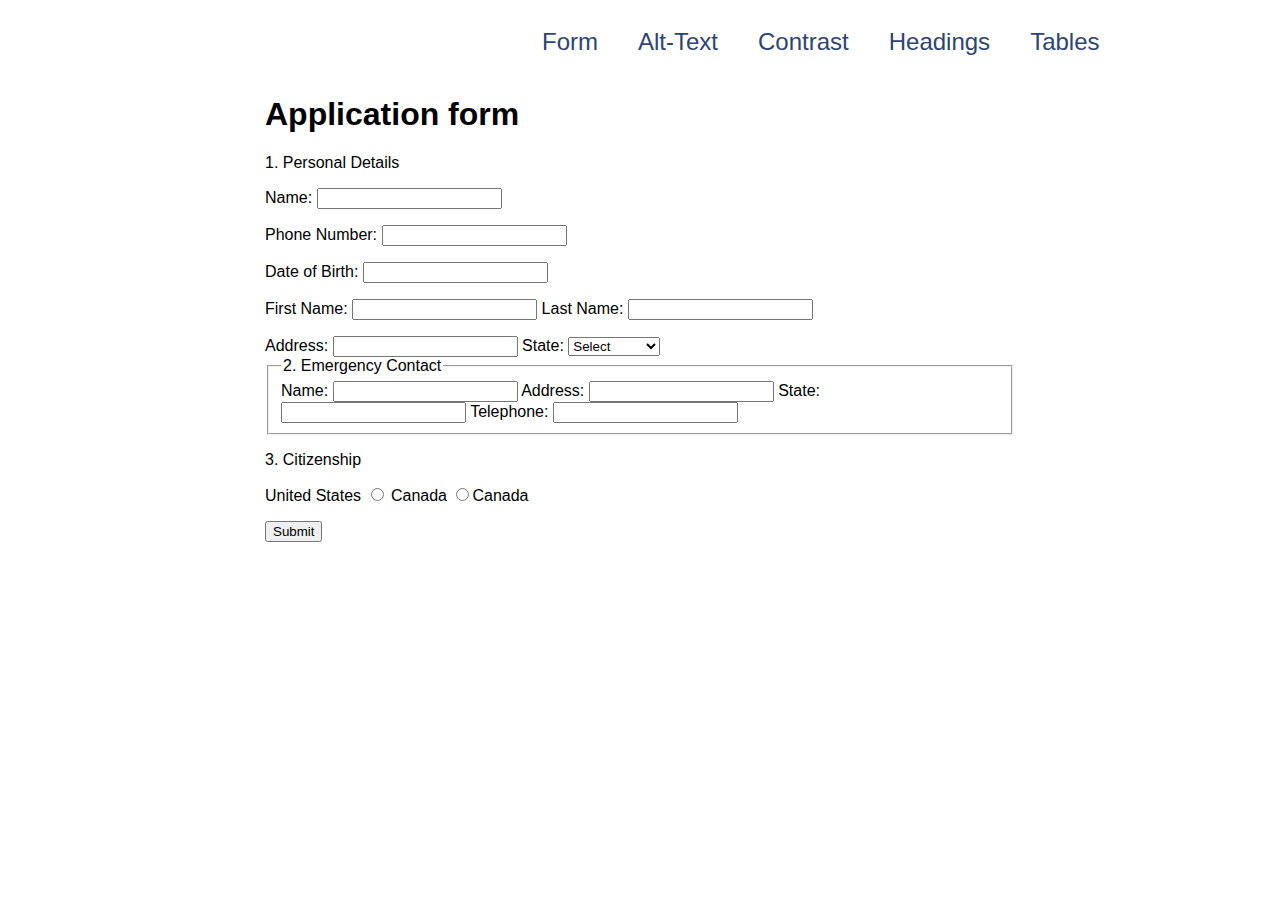
<file: index.html>
<!DOCTYPE html>
<html lang="en">
  <head>
    <meta charset="utf-8">
    <title>Accessibility Forms</title>
    <link rel="stylesheet" href="styles.css" type="text/css">
  </head>
  <body>
    <ul class="navigation">
      <li><a href="./index.html">Form</a></li>
      <li><a href="./alt_text.html">Alt-Text</a></li>
      <li><a href="./contrast.html">Contrast</a></li>
      <li><a href="./headings.html">Headings</a></li>
      <li><a href="./tables.html">Tables</a></li>
    </ul>
    <div class="content">
      <h1>Application form</h1>

      <form action="" method="post" name="form1" id="form1">
      <p>1. Personal Details</p>
      <label for="textfield">Name:</label>
      <input type="text" id="textfield"></p>

      <label for="textfield3">Phone Number:</label>
      <input type="text" id="textfield3"></p>

      <label for="textfield2">Date of Birth:</label>
      <input type="text" tabindex="-1" id="textfield2"></p>

      <label for="textfield4">First Name:</label>
      <input type="text" id="textfield4">

      <label for="textfield5">Last Name:</label>
      <input type="text" tabindex="-4" id="textfield5"></p>

      <label for="address">Address:</label>
      <input type="text" id="address"></input>

      <label for="state">State:</label>
       <select id="state">
        <option value="0">Select</option>
        <option value="Arizona">Arizona</option>
        <option value="California">California</option>
        <option value="Idaho">Idaho</option>
        <option value="Montana">Montana</option>
        <option value="Nevada">Nevada</option>
        <option value="Utah">Utah</option>
        <option value="Washington">Washington</option>
        <option value="Wyoming">Wyoming</option>
      </select>


      <fieldset>
      <legend>2. Emergency Contact</legend>
      <label for="textfield13">Name:</label>
      <input type="text" id="textfield13">
    <!-- </p> -->

      <!-- <p>Address: -->
      <label for="textfield14">Address:</label>
      <input type="text" id="textfield14">
    <!-- </p> -->

      <!-- <p>State -->
      <label for="textfield15">State:</label>
      <input type="text" id="textfield15">
    <!-- </p> -->

      <!-- <p>Telephone: -->
      <label for="textfield16">Telephone:</label>
      <input type="text" id="textfield16">
    <!-- </p> -->
      </fieldset>

      <p>3. Citizenship</p>
        <label for="united-states">United States</label>
        <input type="radio" id="united-states">
        <label for="canada" >Canada</label>
        <input type="radio" id="canada">Canada

      <p><input type="submit" value="Submit" id="button" name="button"></p>
      </form>
    </div>
  </body>
</html>
</file>
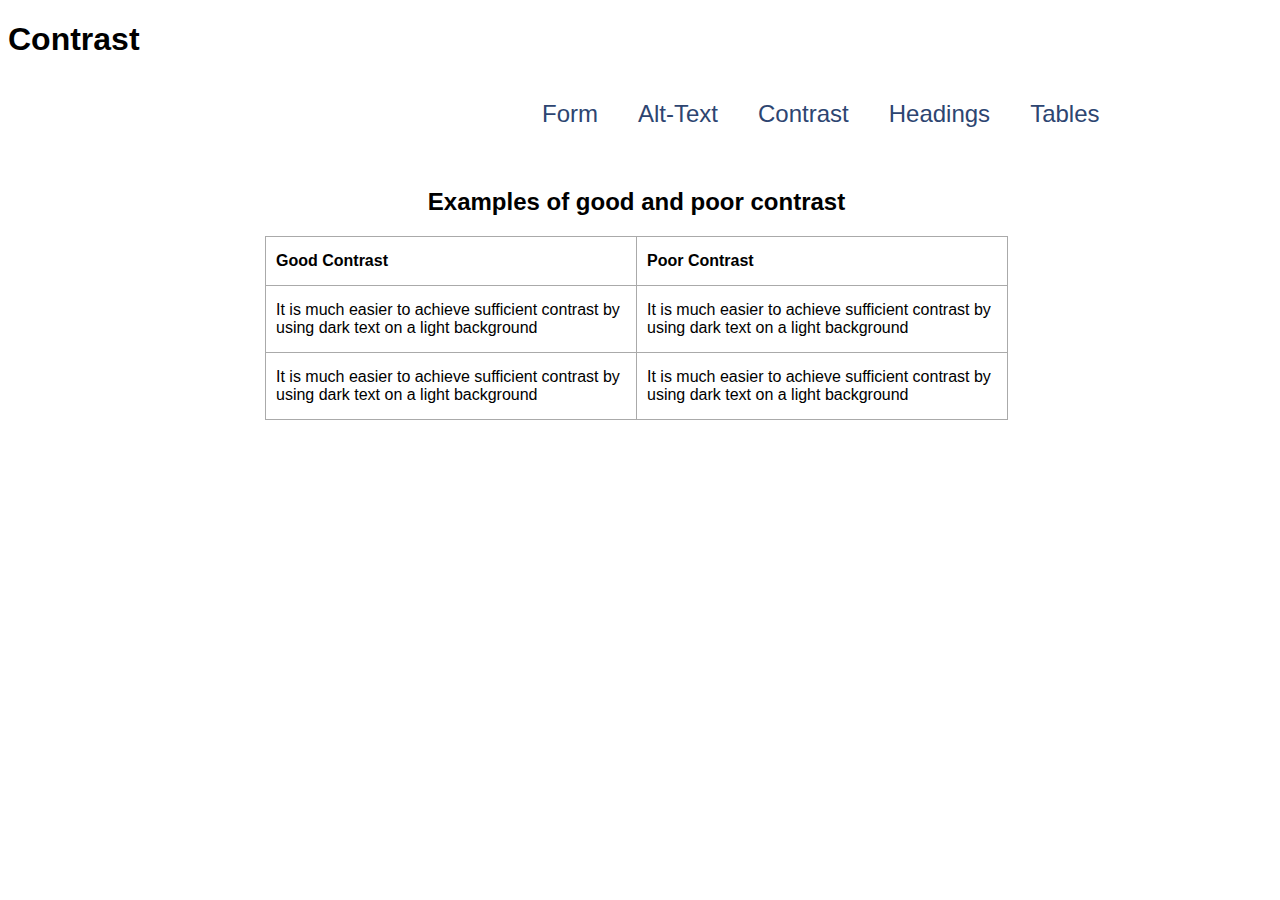
<file: contrast.html>
<!DOCTYPE html>
<html lang="en">
  <head>
    <meta charset="utf-8">
    <title>Accessibility Contrast</title>
    <link rel="stylesheet" href="styles.css" type="text/css">
  </head>
  <body>
    <h1>Contrast</h1>

    <ul class="navigation">
      <li><a href="./index.html">Form</a></li>
      <li><a href="./alt_text.html">Alt-Text</a></li>
      <li><a href="./contrast.html">Contrast</a></li>
      <li><a href="./headings.html">Headings</a></li>
      <li><a href="./tables.html">Tables</a></li>
    </ul>

    <div class="content">
      <section>
      <p>
      <table>
      <caption><h2>Examples of good and poor contrast</h2></caption>
      <thead>
      <tr><th scope="col">Good Contrast</th><th scope="col">Poor Contrast</th></tr>
      </thead>
      <tbody>
      <tr>
      <td id="cell1">It is much easier to achieve sufficient contrast by using dark text on a light background</td>
      <td id="cell2">It is much easier to achieve sufficient contrast by using dark text on a light background</td>
      </tr>
      <tr>
      <td id="cell3">It is much easier to achieve sufficient contrast by using dark text on a light background</td>
      <td id="cell4">It is much easier to achieve sufficient contrast by using dark text on a light background</td>
      </tr>
      </tbody>
      </table>
      </p>
    </<section>

  </body>
</html>
</file>
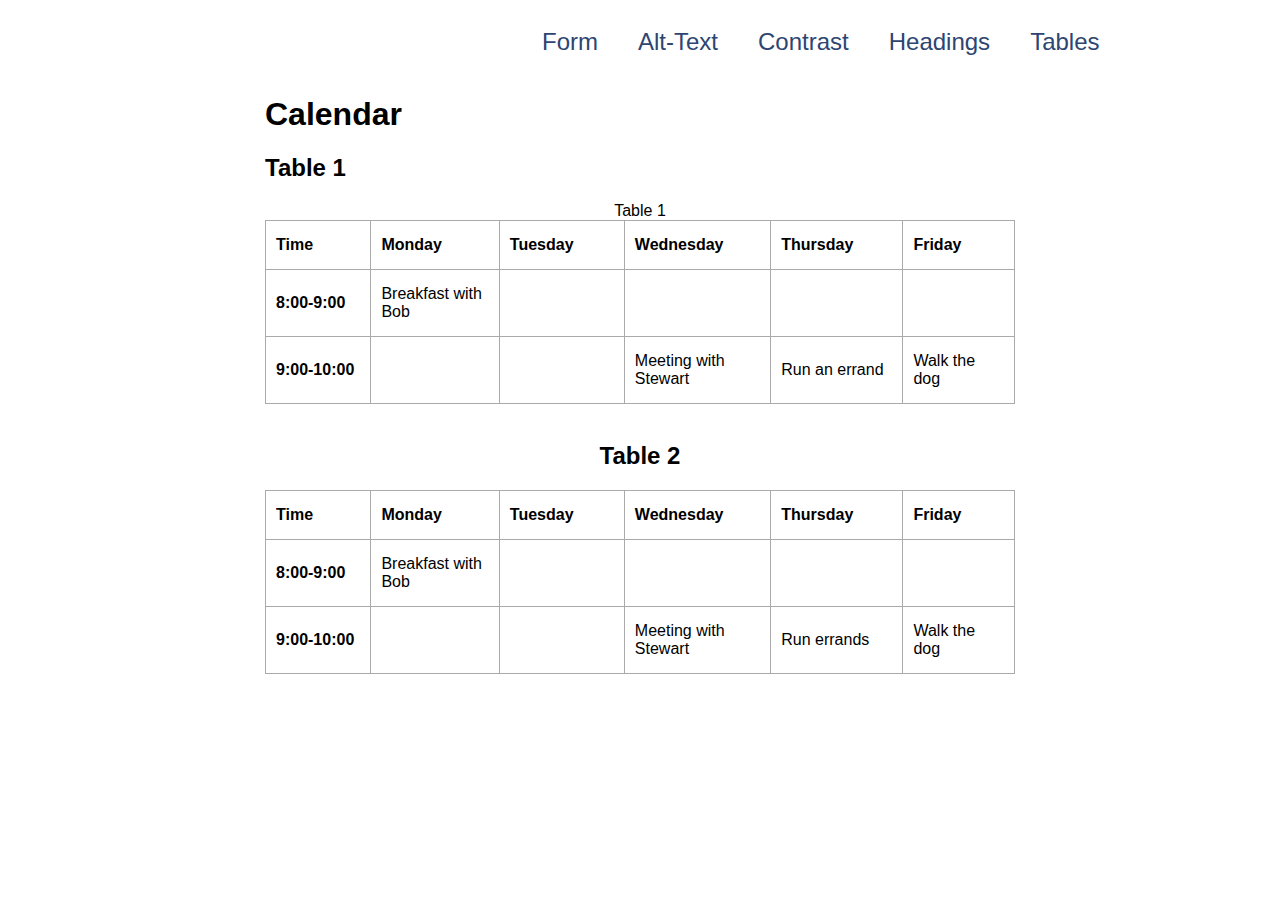
<file: tables.html>
<!DOCTYPE html>
<html lang="en">
  <head>
    <meta charset="utf-8">
    <title>Accessibility Tables</title>
    <link rel="stylesheet" href="styles.css" type="text/css">
  </head>
  <body>
    <ul class="navigation">
      <li><a href="./index.html">Form</a></li>
      <li><a href="./alt_text.html">Alt-Text</a></li>
      <li><a href="./contrast.html">Contrast</a></li>
      <li><a href="./headings.html">Headings</a></li>
      <li><a href="./tables.html">Tables</a></li>
    </ul>

    <div class="content">
      <h1>Calendar</h1>

      <h2>Table 1</h2>
      <table>
        <caption>Table 1</caption>
        <tbody>
          <tr>
            <th scope="col">Time</th>
            <th scope="col"><b>Monday</b></th>
            <th scope="col"><b>Tuesday</b></th>
            <th scope="col"><b>Wednesday</b></th>
            <th scope="col"><b>Thursday</b></th>
            <th scope="col"><b>Friday</b></th>
          </tr>
        <tr>
          <th scope="row"><b>8:00-9:00</b></th>
          <td>Breakfast with Bob</td>
          <td> </td>
          <td> </td>
          <td> </td>
          <td> </td>
        </tr>
        <tr>
          <th scope="row"><b>9:00-10:00</b></th>
          <td> </td>
          <td> </td>
          <td>Meeting with Stewart</td>
          <td>Run an errand</td>
          <td>Walk the dog</td>
        </tr>
      </tbody></table>
      <br>

      <table>
        <caption><h2>Table 2</h2></caption>
        <thead><tr>
          <th scope="col">Time</td>
          <th scope="col">Monday</th>
          <th scope="col">Tuesday</th>
          <th scope="col">Wednesday</th>
          <th scope="col">Thursday</th>
          <th scope="col">Friday</th>
        </tr>
        </thead><tr>
        <tbody><tr>
        <tr>
          <th scope="row">8:00-9:00</th>
          <td>Breakfast with Bob</td>
          <td> </td>
          <td> </td>
          <td> </td>
          <td> </td>
        </tr>
        <tr>
          <th scope="row">9:00-10:00</th>
          <td> </td>
          <td> </td>
          <td>Meeting with Stewart</td>
          <td>Run errands</td>
          <td>Walk the dog</td>
        </tr>
      </tbody></table>
      <br />
    </div>

  </body>
</html>
</file>
<file: styles.css>
body {
  font-family: Sans-serif;
}

.navigation {
  width: 750px;
  margin: 0 auto;
  float: right;
}
.navigation li {
  list-style: none;
  float: left;
  margin: 20px 20px 40px;
  font-size: 24px;
}

a {
  color: #2D4571;
  text-decoration: none;
}
a:hover {
  color: #152C55;
}

.content{
  clear: both;
  width: 750px;
  margin: 0 auto;
}

table {
  border-collapse: collapse;
}

table, th, td {
   border: 1px solid #aaa;
}

th, td {
  padding: 15px 10px;
  text-align: left;
  width: 350px;
}

#cell1 {background-color: #fff}
#cell2 {background-color: #fff;}
#cell3 {background-color: #fff;}
#cell4 {background-color: #fff;}
</file>
